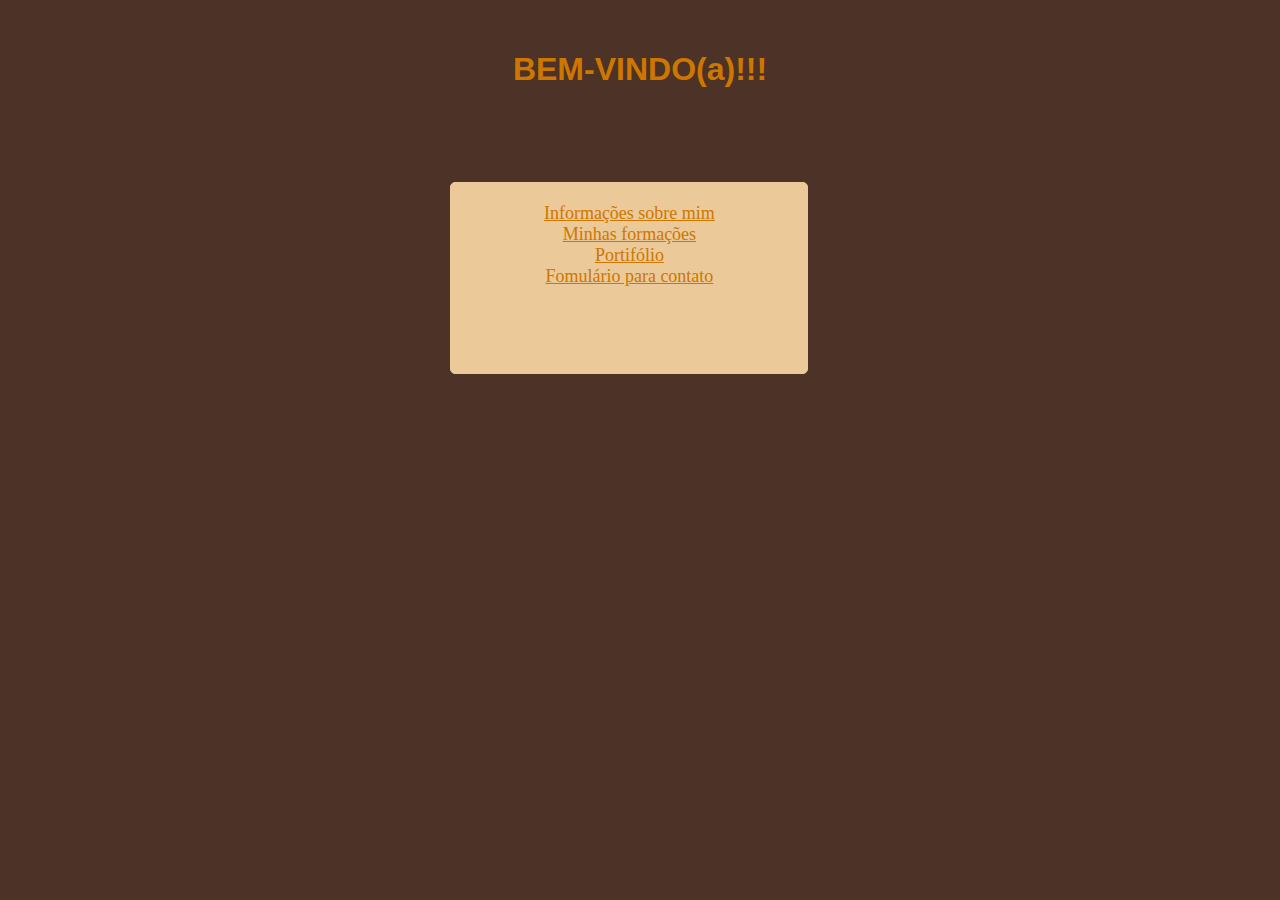
<file: index.html>
<!DOCTYPE html>
<html lang="en">
<head>
    <meta charset="UTF-8">
    <meta name="viewport" content="width=device-width, initial-scale=1.0">
    <title>Trabalho.web</title>
    <link rel="stylesheet" href="inicio.css">
</head>
<body bgcolor="#4d3227"> <!--cor para o fundo da pagina-->
    
    <div class="fundo"><!--Titulo-->
        <h1>BEM-VINDO(a)!!!</h1>
    </div>
    
    <div class="conteudo"><!--links para as outras páginas-->
        <a href="eu.html" class="l">Informações sobre mim</a> 
        <br>
        <a href="formacao.html"class="l">Minhas formações</a>
        <br>
        <a href="portifolio.html" class="l">Portifólio</a>
        <br>
        <a href="Fcontato.html"class="l">Fomulário para contato</a>
    </div> 
</body>
</html>
</file>
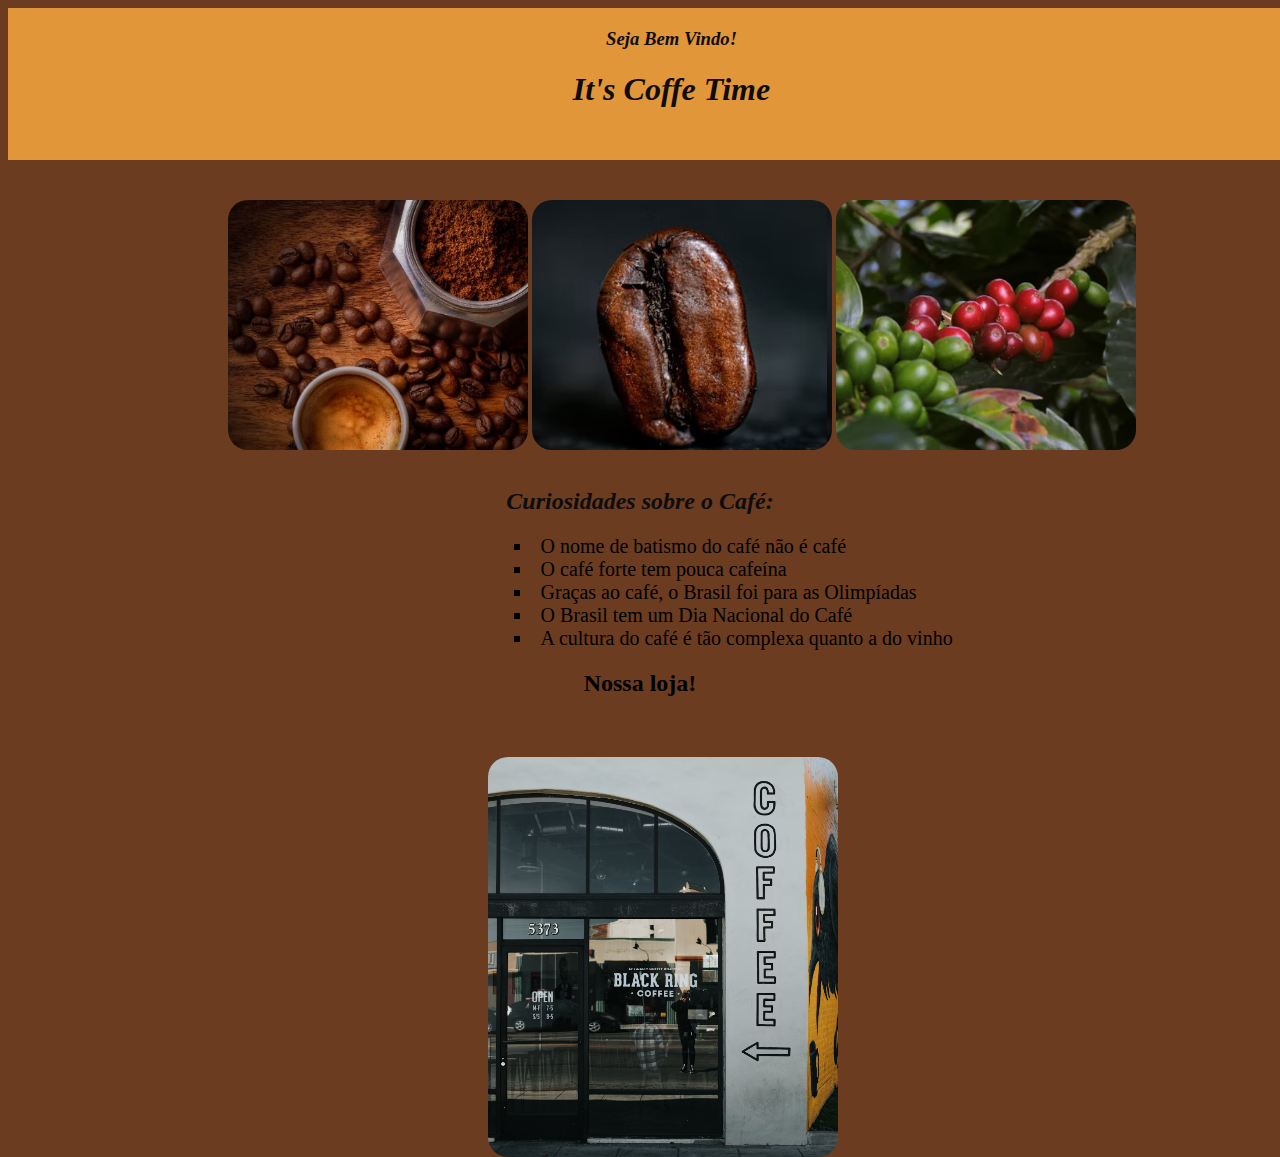
<file: coffe.html>
<!DOCTYPE html>
<html lang="en">
<head>
    <meta charset="UTF-8">
    <meta name="viewport" content="width=device-width, initial-scale=1.0">
    <title>Café</title>
    <link rel="stylesheet" href="coffe.css">
</head>
<body>
    
     <div class="quadradot" id="qt"> 
        <h3 class="h" >Seja Bem Vindo!</h3>
        <h1 class="h">It's Coffe Time</h1>
     </div>
    
    <div class="quadrado" id="q1"> </div>
    <div class="quadrado" id="q2"> </div>
    <div class="quadrado" id="q3"> </div>
   
    <br>
    <br>
    <br>
    <div class="texto" id="texto">
      <br>
        <h2 class="h">Curiosidades sobre o Café:</h2>
      
        <div id="lista">
          <ul class="Curiosidades">
            <li >O nome de batismo do café não é café</li>
            <li >O café forte tem pouca cafeína</li>
            <li >Graças ao café, o Brasil foi para as Olimpíadas</li>
            <li >O Brasil tem um Dia Nacional do Café</li>
            <li >A cultura do café é tão complexa quanto a do vinho</li>
       
        </ul> 
         <div>
            <div class="nossaloja">
               <h2>Nossa loja!</h2>
               <div class="quadrado5" id="q5"></div>   
               <div class="quadrado5" id="q6"></div>
            </div>
         <div class="quadrado" id="fotoL"></div>
         
        
    </div>
    
</body>
</html>
</file>
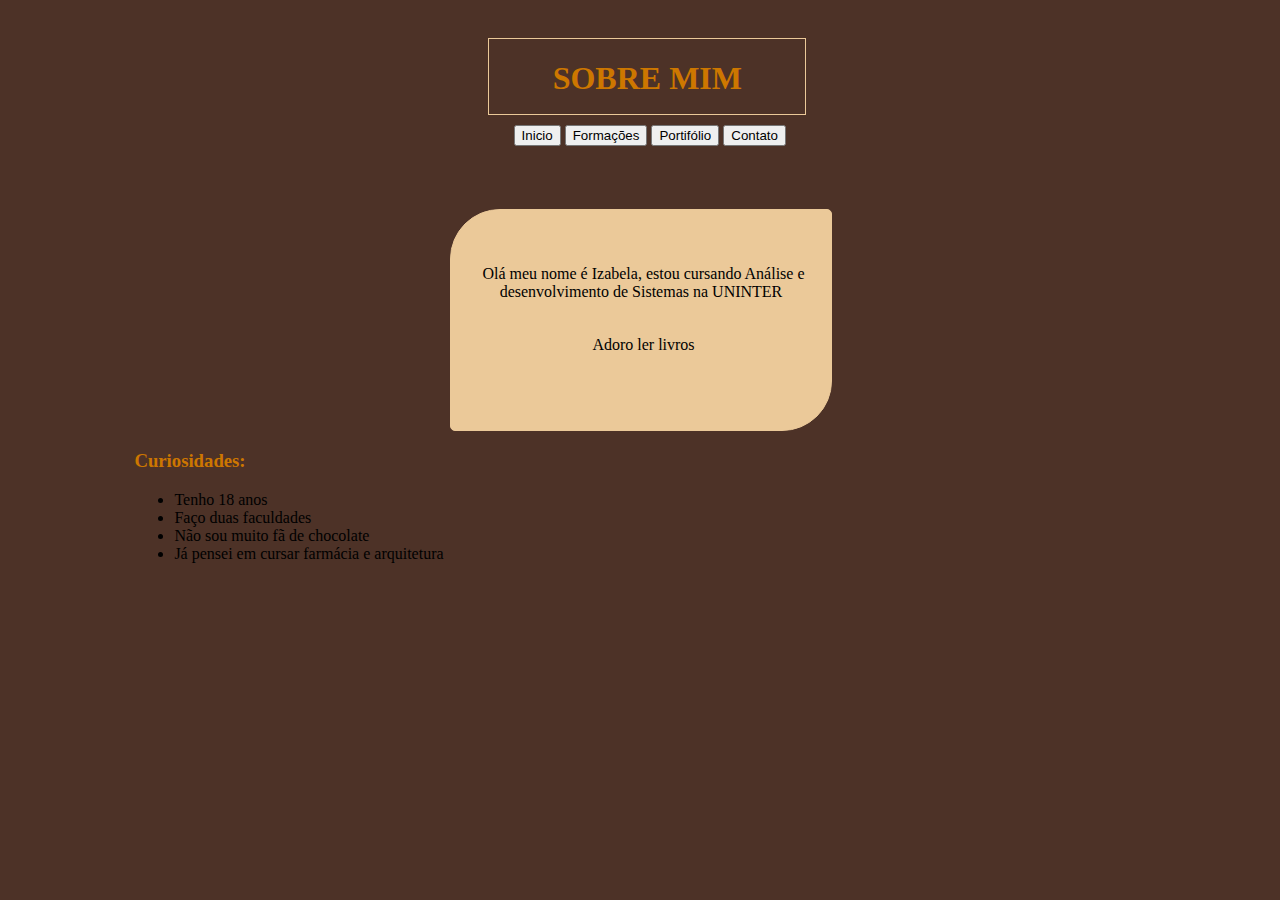
<file: eu.html>
<!DOCTYPE html>
<html lang="en">
<head>
    <meta charset="UTF-8">
    <meta name="viewport" content="width=device-width, initial-scale=1.0">
    <title>Sobre</title>
    <link rel="stylesheet" href="eu.css">
</head>
<body bgcolor="#4d3227">
    <div class="titulo">
         <h1>SOBRE MIM</h1>
    </div>
    <div class="botao"><!--botões com os link para outras páginas-->
        <a href="inicio.html"> <button>Inicio</button></a>
        <a href="formacao.html"> <button>Formações</button></a>
        <a href="portifolio.html"> <button>Portifólio</button></a>
        <a href="Fcontato.html"> <button>Contato</button></a>
    </div>

    <div class="tamanho"><!--conteúdo dentro da caixa-->
        <div class="conteudo">
            <p>Olá meu nome é Izabela, estou cursando Análise e desenvolvimento de Sistemas na UNINTER</p>
            <p >Adoro ler livros  </p>
        </div>

    </div>

    <div class="blocoL"><!--conteúdo fora da caixa-->
        <h3>Curiosidades:</h3>
        <div class="lista">
          <ul> 
            <li>Tenho 18 anos</li>
            <li>Faço duas faculdades</li>
            <li>Não sou muito fã de chocolate</li>
            <li>Já pensei em cursar farmácia e arquitetura</li>
          </ul>
        </div>
    </div>
   
    

</body>
</html>
</file>
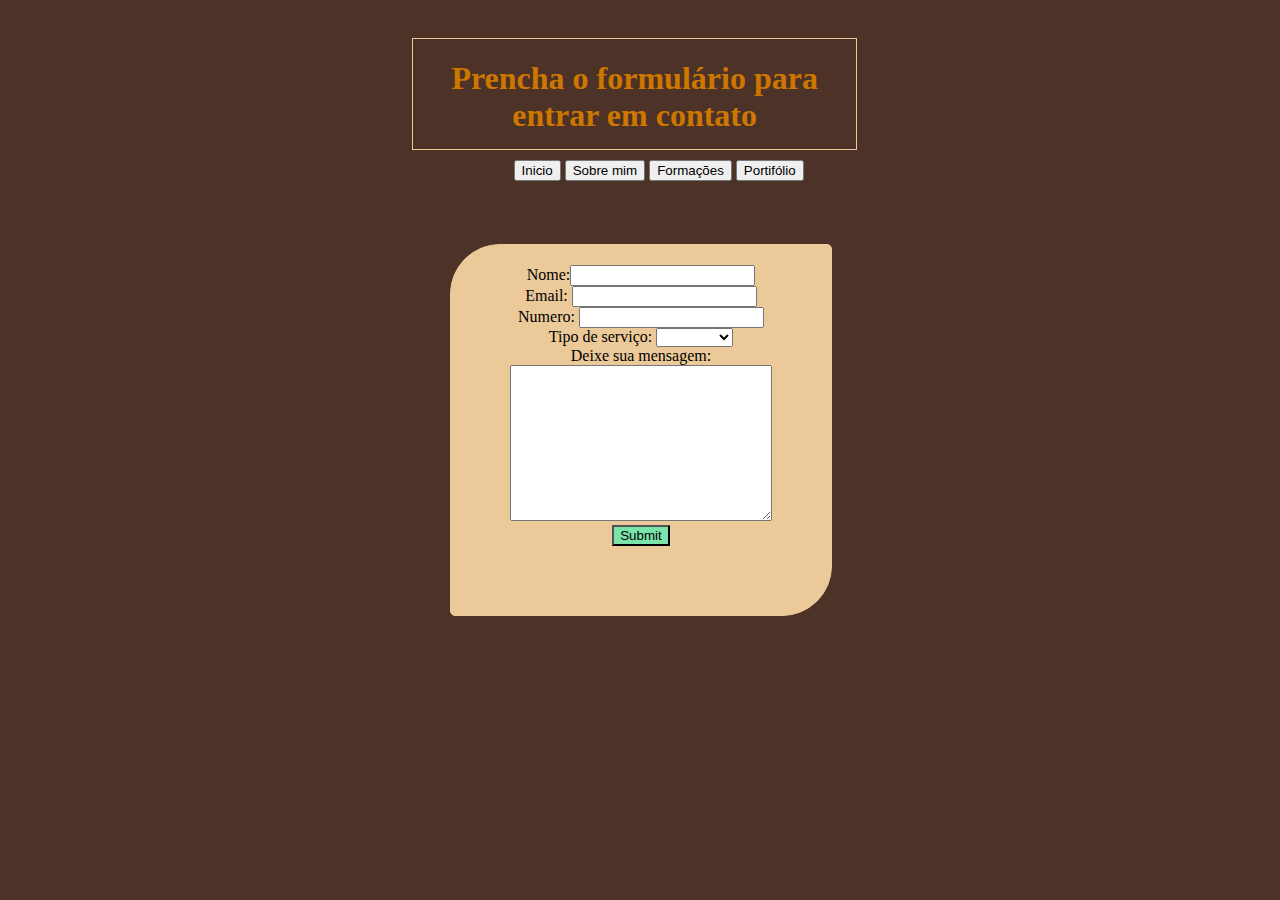
<file: Fcontato.html>
<!DOCTYPE html>
<html lang="en">
<head>
    <meta charset="UTF-8">
    <meta name="viewport" content="width=device-width, initial-scale=1.0">
    <title>Contato</title>
    <link rel="stylesheet" href="Fcontato.css">
</head>
<body bgcolor="#4d3227">

    <div class="titulo"><h1> Prencha o formulário para entrar em contato</h1></div>

    <div class="botao"><!--botões com os link para outras páginas-->
      <a href="inicio.html"> <button>Inicio</button></a>
      <a href="eu.html"> <button>Sobre mim</button></a>
      <a href="formacao.html"> <button>Formações</button></a>
      <a href="portifolio.html"> <button>Portifólio</button></a>
    </div>
    <div class="tamanho">
      <!--para onde enviar as informações(meramente ilustrativo)-->
     <form action="teste.jps" method="post"></form> <!-- teste.jsp lugar para qual vai ser enviado-->  
        Nome:<input type="text" name="nome"> <br>
        Email: <input type="email" name="email" >
        <br>
        Numero: 
          <input type="number">
        <br>
           
        Tipo de serviço: 
         <select name=" serviço">
          <option value=""></option>
          <option>back-end</option>
          <option>front-end</option>
          <option>full-stack</option>
         </select>
        <br>
        Deixe sua mensagem:
       <br>
         <textarea class="Comentarios" name="mensagem" cols="30" rows="10"></textarea>
         
     <br><!--botão de enviar-->
     <input type="submit" name="boton" style="background-color: rgb(123, 228, 170);" >
    </div>
</body>
</html>
</file>
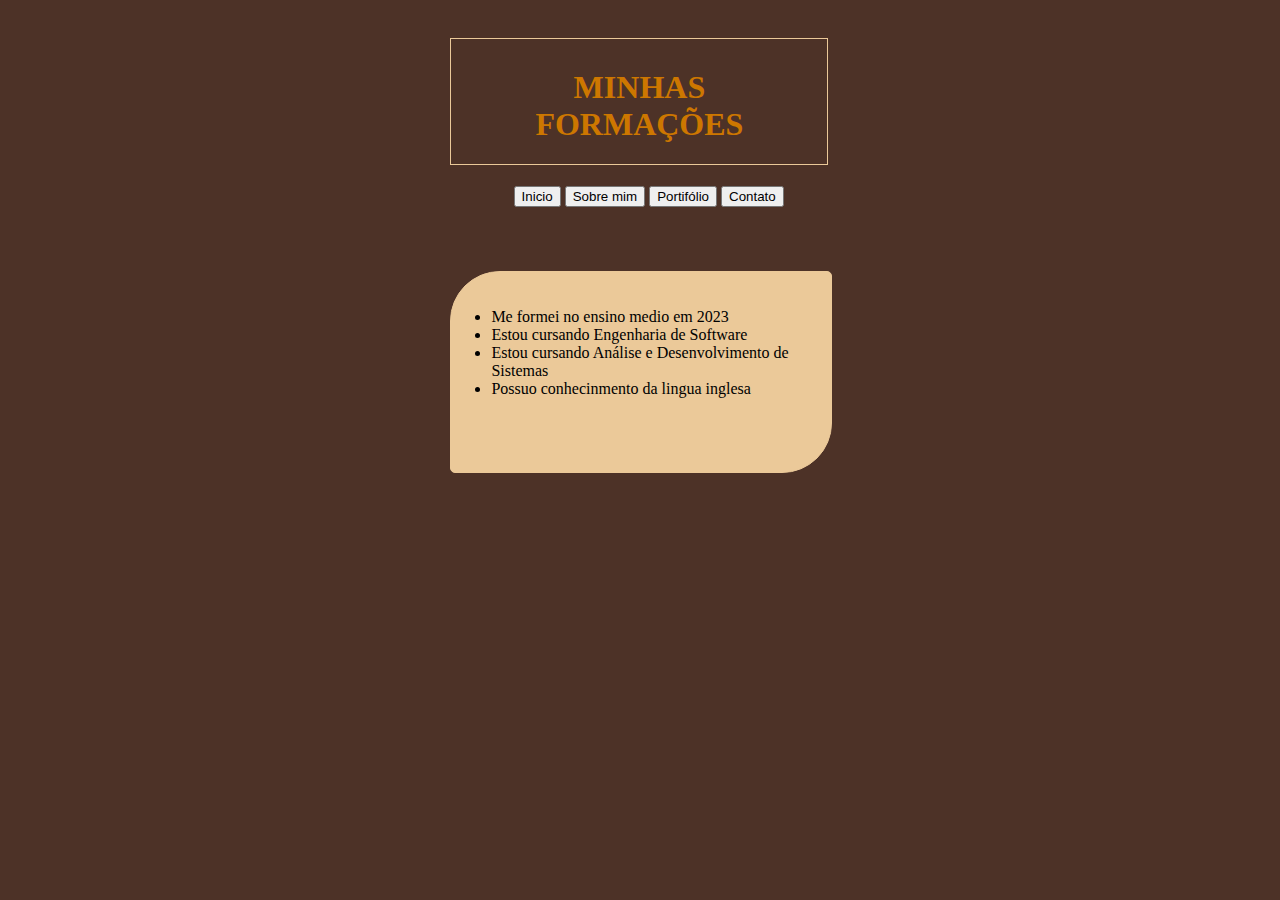
<file: formacao.html>
<!DOCTYPE html>
<html lang="en">
<head>
    <meta charset="UTF-8">
    <meta name="viewport" content="width=device-width, initial-scale=1.0">
    <title>Formaçao</title>
    <link rel="stylesheet" href="formacao.css">
</head>
<body  bgcolor="#4d3227">
    <h1 class="titulo">MINHAS FORMAÇÕES</h1>
    <div class="botao"><!--botões com os link para outras páginas-->
        <a href="inicio.html"> <button>Inicio</button></a>
        <a href="eu.html"> <button>Sobre mim</button></a>
        <a href="portifolio.html"> <button>Portifólio</button></a>
        <a href="Fcontato.html"> <button>Contato</button></a>
    </div>
    <div class="tamanho"><!--conteúdo dentro da caixa-->
     <ul class="conteudo">
        <li>Me formei no ensino medio em 2023</li>
        <li>Estou cursando Engenharia de Software</li>
        <li>Estou cursando Análise e Desenvolvimento de Sistemas</li>
        <li>Possuo conhecinmento da lingua inglesa</li>
     </ul>
     
    </div>
   
</body>
</html>
</file>
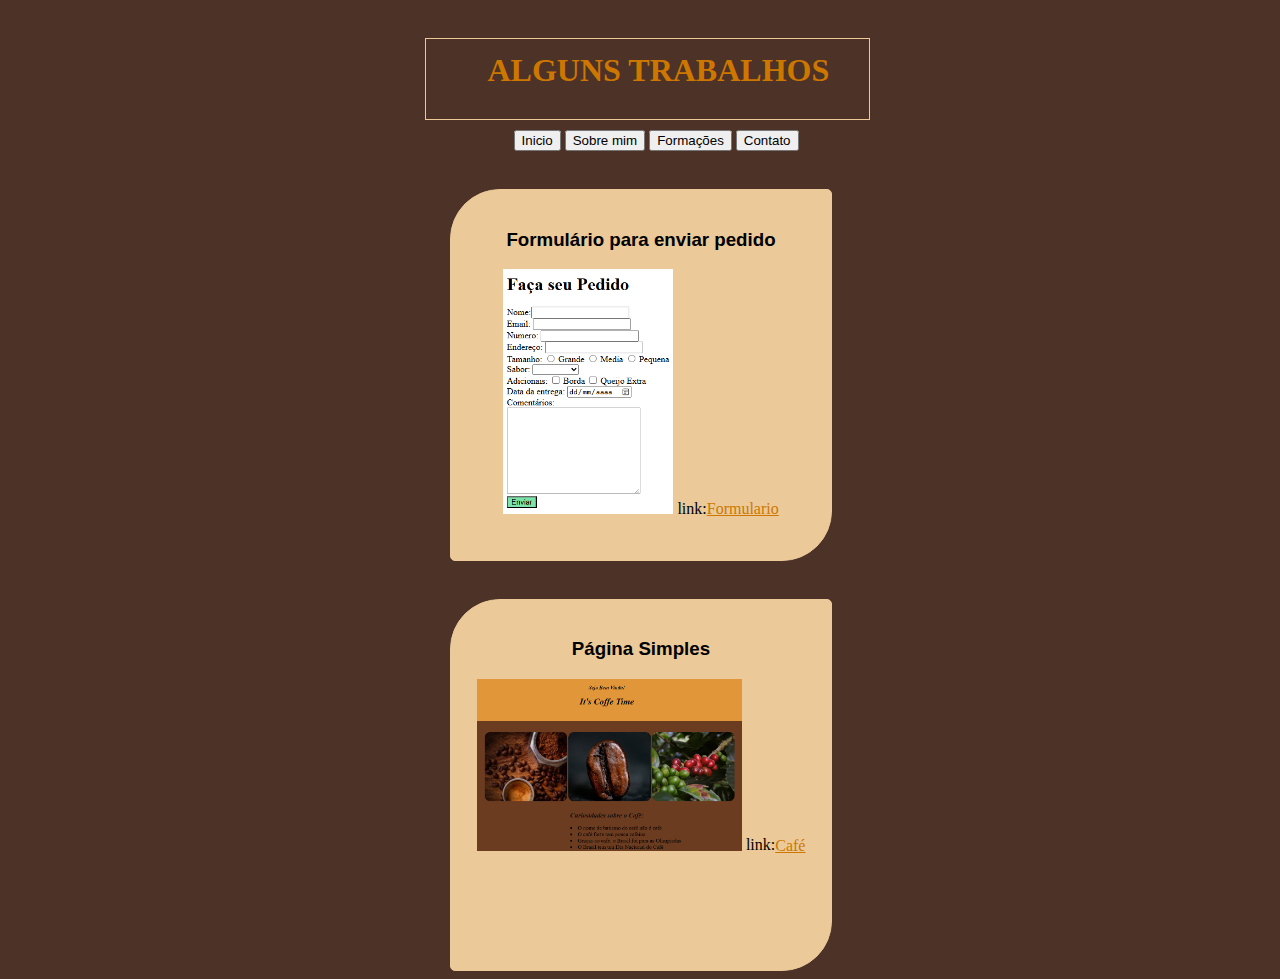
<file: portifolio.html>
<!DOCTYPE html>
<html lang="en">
<head>
    <meta charset="UTF-8">
    <meta name="viewport" content="width=device-width, initial-scale=1.0">
    <title>Portifolio</title>
    <link rel="stylesheet" href="portifolio.css">
</head>
<body bgcolor="#4d3227">
    
    <div class="titulo">
        <h1>ALGUNS TRABALHOS</h1>
    </div>
    <div class="botao"><!--botões com os link para outras páginas-->
        <a href="inicio.html"> <button>Inicio</button></a>
        <a href="eu.html"> <button>Sobre mim</button></a>
        <a href="formacao.html"> <button>Formações</button></a>
        <a href="Fcontato.html"> <button>Contato</button></a>
    </div>

    <div class="tamanho" id="f1"><!--caixa numero 1-->
        <h3>Formulário para enviar pedido</h3>
        <img src="form.pedido.png" alt="fotoFormulario">
        link:<a href="formulario.html" class="l">Formulario</a>
    </div>
    
    <div class="tamanho"id="f2"><!--caixa numero 2-->
        <h3>Página Simples</h3>
        <img src="fotocafeS.png" alt="site">
        link:<a href="coffe.html" class="l">Café</a>
    </div>
    
</body>
</html>
</file>
<file: inicio.css>
h1{
    padding: 30px;/* distancia */
    font-family: 'Segoe UI', Tahoma, Geneva, Verdana, sans-serif;
    text-align: center;
    color: #cd7700;
}
a:hover{
    color: aliceblue;
}

a:link {/*fundo de qualquer link na pagina*/
    background-color: #ebc999;
   }
.l{/*troca a cor do link na classe l*/
    color: #cd7700;
}

.conteudo{/*caixa dos links*/
    margin-top: 5%;
    margin-left: 35%;
    width: 25%;
    height: 150px;
    border-radius: 5px;
    font-size: large;
    text-align: center;
    border: 1px solid;
    padding: 20px;
    color: #ebc999;
    background-color: #ebc999
   
}
</file>
<file: coffe.css>
body{
    /*background-image: url(fundo.avif);*/
    background-color: #6b3c20;
    /*background-image: linear-gradient(to left,rgb(94, 100, 119),rgb(44, 26, 14));
   /*background-attachment: scroll;  onde a imagem de fundo será colocada*/
   
}

.h{
    text-align: center;
    color: rgb(14, 13, 13);
    font-style: italic;
}

div#qt{
    position: fixed top;
    border: 1px solid #e2963a;
    width: 1325px;
    height: 150px;
    background-color:#e2963a ;
   /* background-image: url(cafefundo.avif);*/  
}

    
.quadrado{
    display: inline-block;
    border: 1px solid color(srgb rgb(90, 87, 87) green blue);
    border-radius: 20px;
    width: 300px;
    height: 250px;
    position: relative ;
    top: 40px;
    left: 220px;
}

div#q1{
    background-image: url(cafe.jpg);
    background-size: 380px;
}
div#q2{
    background-image: url(grao\ 1.jpg);
    background-size: 295px;
}
div#q3{
    background-image: url(pe\ cafe.avif);
    background-size: 350px;
    /*background-position: 50px,80px;*/
}

.Curiosidades{
    font-size: 20px;
    list-style: square inside;
    padding-left: 40%;
    color: black;
}
.nossaloja{
    
    text-align: center;
    
}


div#fotoL{
    width: 350px;
    height: 400px;
    background-image: url(lojacafe.avif);
    background-size: 350px;
    background-position: center;
    left: 38%;
}
</file>
<file: eu.css>
.botao{
    margin: 10px;
    margin-left: 40%;
}
.titulo{
    width: 25%;
    height: 75px;
    border: solid 1px #ebc999;
    margin-top: 3%;
    margin-left: 38%;
}
h1{
    text-align: center;
    color: #cd7700;
    /*padding: 20px;*/
}
.tamanho{/*caixa de conteudo*/
    width: 30%;
    height: 200px;
    border: solid 1px #ebc999;
    background-color: #ebc999;

    color: black;
    text-align: center;
    border-radius: 50px 5px; /*arredondamento de bordas*/
    margin-top: 5%;
    margin-left: 35%;

    padding-top: 20px;
}
.conteudo{
    font-family: cursive;
    text-indent: 5px;
}
p{margin-top: 35px;}
.blocoL{
    margin-left: 10%;
}
h3{
    color: #cd7700;
}

.lista{
    font-family: cursive;
}
</file>
<file: Fcontato.css>
.titulo{
    width: 35%;
    height: 110px;
    border: solid 1px #ebc999;
    margin-top: 3%;
    margin-left: 32%;
}
.botao{
    margin: 10px;
    margin-left: 40%;
}
h1{
    text-align: center;
    color: #cd7700;
    /*padding: 20px;*/
}
.tamanho{  /*caixa*/
    width: 30%;
    height: 350px;
    border: solid 1px #ebc999;
    background-color: #ebc999;

    color: black;
    text-align: center;
    border-radius: 50px 5px; /*arredondamento de bordas*/
    margin-top: 5%;
    margin-left: 35%;
    font-family: cursive;

    padding-top: 20px;
}
</file>
<file: formacao.css>
.botao{
    margin: 10px;
    margin-left: 40%;
}
h1{
    text-align: center;
    color: #cd7700;
    padding: 30px;/* distancia */
  
}
.titulo{
    width: 25%;
    height: 65px;
    border: solid 1px #ebc999;
    margin-top: 3%;
    margin-left: 35%;
    
}
.tamanho{
    width: 30%;
    height: 200px;
    border: solid 1px #ebc999;
    background-color: #ebc999;

    color: black;
    border-radius: 50px 5px; /*arredondamento de bordas*/
    margin-top: 5%;
    margin-left: 35%;

}
.conteudo{
    font-family: cursive;
    align-items: center;
    padding-top: 20px;
}
</file>
<file: portifolio.css>
.titulo{    /*caixa envolta do titulo*/
    width: 35%;
    height: 80px;
    border: solid 1px #ebc999;
    margin-top: 3%;
    margin-left: 33%;
}
.botao{
    margin: 10px;
    margin-left: 40%;
}
h1{   /*titulo*/
    margin-top: 3%;
    margin-left: 5%;
    text-align: center;
    color: #cd7700;
   
}
h3{  /*titulos dentro da caixa*/
    font-family: 'Segoe UI', Tahoma, Geneva, Verdana, sans-serif;/*nao achei a fonte*/
}
.tamanho{  /*caixa*/
    width: 30%;
    height: 350px;
    border: solid 1px #ebc999;
    background-color: #ebc999;
    

    color: black;
    text-align: center;
    border-radius: 50px 5px; /*arredondamento de bordas*/
    margin-top: 3%;
    margin-left: 35%;
    font-family: cursive;

    padding-top: 20px;
}
.tamanho img { /*tamanho da imagem dentro da caixa*/
    max-width: 70%;
    max-height: 70%;
    
}
a:hover{ /*mudança de cor com o mouse*/
    color: aliceblue;
}
a:link{
    background-color: #ebc999;
    
}
.l{/*troca a cor dos link na classe l*/
    color: #cd7700;
}
</file>
